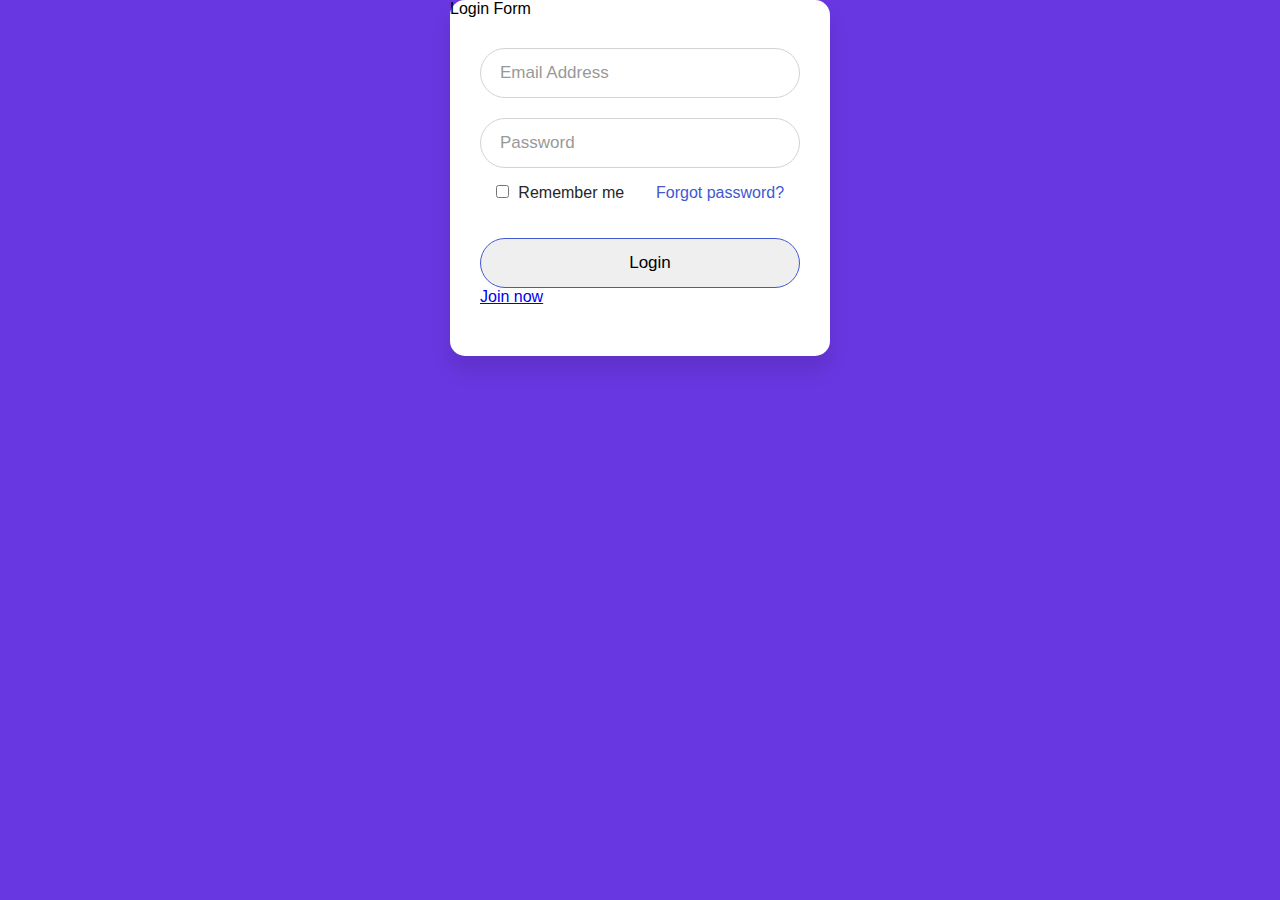
<file: login form/index.html>
<!DOCTYPE html>
<html>
    <head>
        <title>login form</title>
        <link rel="stylesheet" href="style.css">
    </head>
    <body>
        <div class="wrapper">
          <div class="title">
    Login Form</div>
    <form action="#">
            <div class="field">
              <input type="text" required>
              <label>Email Address</label>
            </div>
    <div class="field">
              <input type="password" required>
              <label>Password</label>
            </div>
    <div class="content">
              <div class="checkbox">
                <input type="checkbox" id="remember-me">
                <label for="remember-me">Remember me</label>
              </div>
    <div class="pass-link">
    <a href="#">Forgot password?</a></div>
    </div>
    <div class="field">
              <input type="submit" value="Login">
            </div>
    <div class="Join-now"> <a href="#"> Join now</a></div>
    </form>
    </div>
    </body>

</html>
</file>
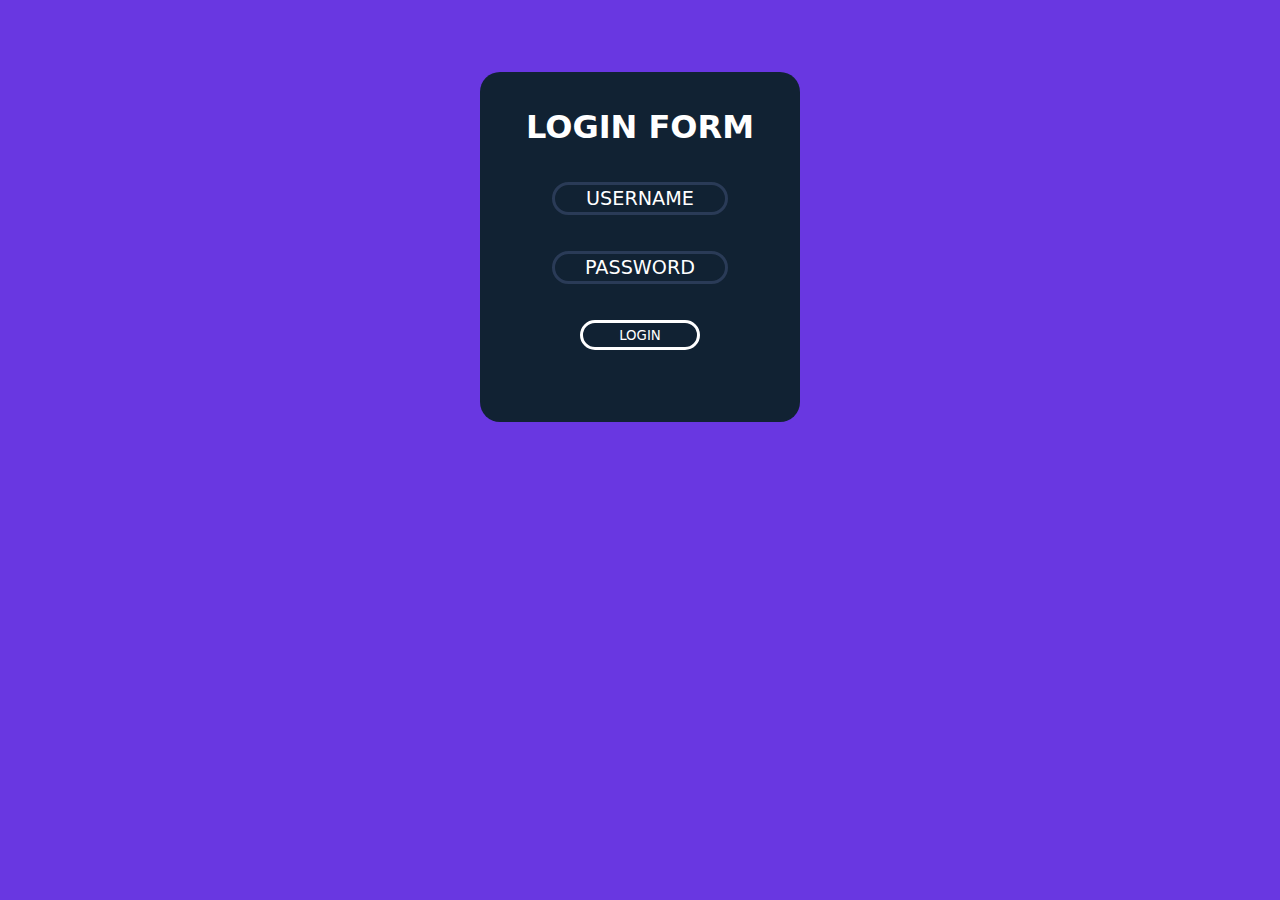
<file: login/index.html>
<!DOCTYPE html>
<html>
    <head>
        <title>login form</title>
        <link rel="stylesheet" href="style.css">
    </head>
    <body>
        <center>
            <br/>  <br/>  <br/>  <br/> 
            <div class="box">
                <br/>  <br/> 
              <div class="txt" >
                <h1> LOGIN FORM</h1>
              </div> 
              <br/>  <br/> 
              <div class="username">
                  <input placeholder="Username" type="text" title="Username" ></input>
              </div>
              <br/> <br/> 
              <div class="password">
                <input placeholder="Password" type="Password" title="Password" autofill="false"></input>
            </div>
            <br/> <br/> 
            <button>login</button>
        </div>
    </center>
    </body>

</html>
</file>
<file: login form/style.css>
*{
    margin: 0;
    padding: 0 ;
    box-sizing: border-box;
    font-family:'popins', sans-serif;
}
body{
    display: grid;
    height: 100%;
    width: 100%;
    place-items: center;
    background: #6937e1;
}
::selection{
    background: #6937e1;
    color: #fff;
}
.wrapper{
    width: 380px;
    background: #fff;
    border-radius: 15px;
    box-shadow:0px 15px 20px rgba(0,0,0,0.1) ;
}
.wrapper .tittle{
    font-size: 35px;
    font-weight: 600;
    text-align: center;
    line-height: 100px;
    color: #fff;
    user-select: none;
    border-radius: 15px 15px 0 0;
    background: #1691f3

}
.wrapper form {
    padding: 10px 30px 50px 30px;
}
.wrapper form .field{
    height: 50px;
    width: 100%;
    margin-top: 20px;
    position: relative;
}
.wrapper form .field input{
height: 100%;
width: 100%;
outline: none;
font-size: 17px;
padding-left: 20px;
border: 1px solid lightgray;
border-radius: 25px;
transition: all 0.3s ease;
}
.wrapper form .field input :focus, form .field input:valid {
border-color: #4158d0;
}
.wrapper form .field label{
    position: absolute;
    top: 50%;
    left: 20px;
    color: #999999;
    font-weight: 400;
    font-size: 17px;
    pointer-events: none;
    transform: translateY(-50%);
    transition: all 0.3s ease;
}
form.field input:focus ~ label , form.field input:valid ~ label{
top: 0%;
font-size: 16px;
color: #4158d0;
background: #fff;
transform: translateY(-50px);
}
form .content{
    display: flex;
    width: 100px;
    height: 50px;
    font-size: 16px;
    align-items: center;
    justify-content: space-around;
}
form .content{
    display: flex;
    width: 100%;
    height: 50px;
    font-size: 16px;
    align-items: center;

}
form .content label{
    color: #262626;
    user-select: none;
    padding-left:5px ;
}
form .content .pass-link{
    color: "";
}
form .field input [type="submit"] {
color: #fff;
border: none;
padding-left:0 ;
margin-top: -10px;
font-size: 20px;
font-weight: 500;
cursor: pointer;
background: #1691f3;
transition: all 0.3s ease;
}
form .field input [type="submit"] :active{
    transform: scale(0.95);
}
form.join-now{
    color: #262626;
    margin-top: 20px;
    text-align: center;
}
form .pass-link a,
form .join-now a{
    color: #4158d0;
    text-decoration: none;
}

form .pass-link a:hover,
form .join-now a:hover{
    text-decoration: underline;
}
</file>
<file: login/style.css>
*{
    margin: 0;
    padding: 0;
}
body{
    background-color: #6937e1;
}
.box{
    width: 320px;
    height: 350px;
    background-color: #123;
    border-radius: 20px;
}
h1{
    font-family:  "sans";   
color: #fff;
text-transform: uppercase;
text-align: center;
}

.username input {
    border:3px #2a3b57 solid ;
    border-radius: 55px;
    text-align: center;
    font-family: "sans";
    width: 170px;
    height: 27px;
    font-size: 1.2em;
    outline: none;
    background-color: transparent;
    color: #fff;
    text-transform: uppercase;
    text-align: center;
}
.password input{    
    border:3px #2a3b57 solid ;
    border-radius: 55px;
    text-align: center;
    font-family: "sans";
    width: 170px;
    height: 27px;
    font-size: 1.2em;
    outline: none;
    background: transparent;
    color: #fff;
    text-transform: uppercase;
}
::placeholder{
    color: #fff;
}
.username input:hover{
    width: 220px;
    transition: .5s ease-in-out;
    border: 3px #fa8076 solid;
}
.password input:hover{
    width: 220px;
    transition: .5s ease-in-out;
    border: 3px #fa8076 solid;
}
button{
    width: 120px;
    height: 30px;
    border-radius: 40px;
    border:solid ;
    background: transparent;
    color: #fff;
    font-family: "sans";
    text-transform: uppercase;
}
button:hover{
cursor: pointer;
    transition: .5s ease-in-out;
    border: 3px #fa8076 solid;
}
</file>
